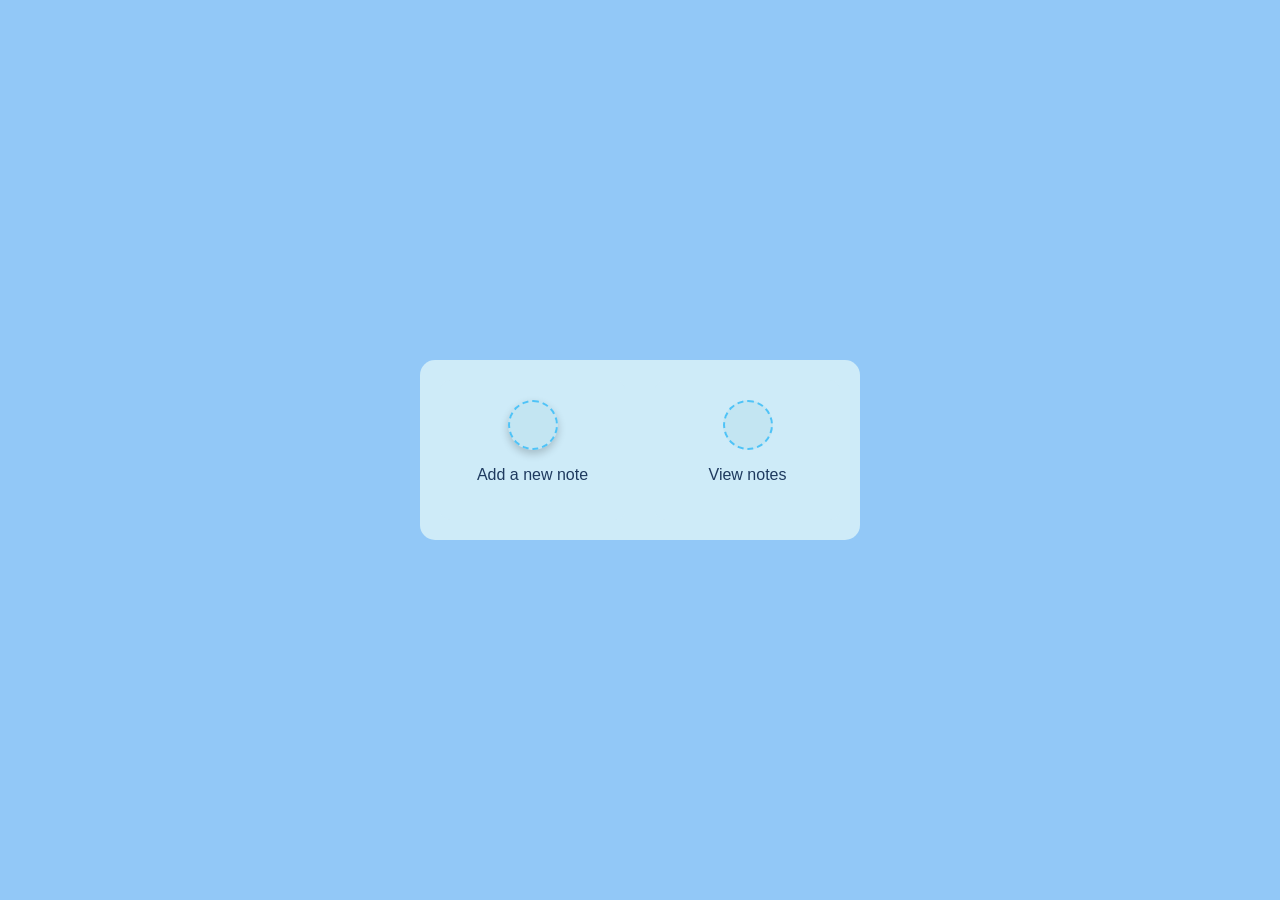
<file: index.html>
<html>
    <head>
        <link rel="stylesheet" href="styles.css">
        <link rel="stylesheet" href="https://unicons.iconscout.com/release/v4.0.0/css/line.css">
    </head>
    <body>
        
        <div class="container">
            <div class="note">
                <div class="close">
                    <button class="close-btn">
                        <i class="uil uil-times"></i>
                    </button>
                </div>
                <div>
                    <label for="title">Title</label><br><br>
                    <input type="text" name="title" id="title">
                </div>
                <div>
                    <label for="description">Description</label><br><br>
                    <textarea name="description" id="description"></textarea>
                </div>
                
                <button id="submit">Submit</button>
            </div>
        </div>

        <div class="options">
            <div class="add">
                <button class="add-btn">
                    <i class="uil uil-plus"></i>
                </button>
                <p>Add a new note</p>
            </div>
            <div class="view">
                <button class="icon-btn" onclick="window.location.href = 'view.html'" id="view">
                    <i class="uil uil-user"></i>
                </button>
                <p>View notes</p>
            </div>
        </div>




        <script src="script.js"></script>
    </body>
</html>
</file>
<file: styles.css>
:root {
    --primary: #1E3A5F;
    --accent: #4FC3F7;
    --background: #92c8f7;
    --note-bg: #ceebf8;
    --text: #102027;
  }
  
/* Light and Dark Mode Styles */
body {
    background-color: var(--background);
    color: var(--text);
    margin: 0;
    font-family: 'Segoe UI', Tahoma, Geneva, Verdana, sans-serif;
}

* {
    transition: all 0.2s ease-in-out;
  }
@keyframes anim {
    from
    {
        opacity: 0;
        transform: translateY(30%);
    }
    to
    {
        opacity: 1;
        transform: translate(0%);
    }
}
.options
{
    display: flex;
    position: absolute;
    top: 50%;
    left: 50%;
    transform: translate(-50%, -50%);
    justify-content: center;
    align-items: center;
    background-color: var(--note-bg);

    width: 400px;
    gap: 30px;
    padding: 20px;
    border-radius: 15px;
    z-index: 1;
}
.container
{
    display: none;
    width: 100%;
    height: 100%;
    position: absolute;
    z-index: 20;
    background: rgba(0,0,0,0.4);
}
.container {
    animation: fadeIn 0.3s ease forwards;
  }
  
  @keyframes fadeIn {
    from { opacity: 0; }
    to { opacity: 1; }
  }
#backup
{
    width: 100%;
    border-radius: 10%;
}
.note
{
    position: absolute;
    top: 50%;
    left: 50%;
    width: 300px;
    background: #fff;
    display: flex;
    gap: 30px;
    height: 450px;
    padding: 15px;
    border-radius: 10px;
    flex-direction: column;
    transform: translate(-50%, -50%);
}
.note:hover
{
    background-color: #cadce0;
    transition: all 0.3s ease-in-out;
}
.close {
    position: absolute;
    top: 10px;
    right: 10px;
}
.close button {
    font-size: larger;
    border: none;
    border-radius: 50%;
    background: #fff;
}
.note button
{
    width: 100%;

}
.note div textarea
{
    height: 200px;
    
}
.note div input, textarea
{
    width: 100%;
    border-radius: 10px;
}
.note input, .note textarea {
border: 1px solid #ccc;
border-radius: 6px;
padding: 8px;
font-size: 1rem;
font-family:'Trebuchet MS', 'Lucida Sans Unicode', 'Lucida Grande', 'Lucida Sans', Arial, sans-serif;
outline: none;
}

.note input:focus, .note textarea:focus {
border-color: var(--accent, #88C0D0);
box-shadow: 0 0 5px rgba(136, 192, 208, 0.5);
}
.note button#submit {
    background-color: var(--accent);     /* use your defined accent color */
    color: white;
    border: none;
    padding: 15px;
    font-size: 1rem;
    border-radius: 8px;
    cursor: pointer;
    transition: transform 0.3s ease, box-shadow 0.3s ease;
    font-weight: 100;
    box-shadow: 0 4px 10px rgba(0, 0, 0, 0.1);
  }
  
  .note button#submit:hover {
    transform: scale(1.05);
    box-shadow: 0 6px 16px rgba(0, 0, 0, 0.15);
    background-color: #3cb3e5; /* slightly darker on hover (optional) */
  }
  
.options div
{
    display: flex;
    flex-direction: column;
    padding: 20px;
    width: 150px;
    justify-content: center;
    align-items: center;
    border-radius: 10px;
    background-color: var(--note-bg);
    color: var(--primary);
}
.options div button{
    border-radius: 50%;
    width: 50px;
    height: 50px;
    border: 2px dashed var(--accent);
    color: var(--accent);
    background: rgba(136, 192, 208, 0.15);
}
.options div button i{
    font-size: xx-large;
    /* font-size: 35; */
}
.options div button:hover{
    transform: scale(1.15);
    background: rgba(26, 22, 18, 0.215);
    transition: all 0.3s ease-in-out;

}
.options div:hover
{
    transform: scale(1.05);
    box-shadow: rgba(0,0,0,0.4);
    /* background: rgba(26, 22, 18, 0.215); */
    transition: all 0.3s ease-in-out;
    font-size: larger;
}

.add-btn {
    box-shadow: 0 4px 8px rgba(0,0,0,0.2);
    transition: transform 0.2s ease, box-shadow 0.2s ease;
  }
  .add-btn:hover {
    transform: scale(1.1);
    box-shadow: 0 6px 12px rgba(0,0,0,0.25);
  }
  
/* view.html */

.whole
{
    display: flex;
    gap: 30px;
    flex-wrap: wrap;
    padding: 30px;
}
.view-container
{
    display: flex;
    /* border: 1px solid black; */
    flex-direction: column;
    background: var(--note-bg);
  color: var(--text);
  box-shadow: 0 2px 6px rgba(0,0,0,0.1);
    border-radius: 10px;
    width: 300px;
}
.view-container:hover {
    transform: translateY(-4px);
    transition: all 0.3s ease-in-out;
    box-shadow: 0 4px 12px rgba(0,0,0,0.15);
  }
.view-container div
{
    margin: 5px;
    padding: 3px;
}
.view-container div
{
    text-align: justify;
}
.viewtitle
{
    font-size: x-large;
}
.viewcontent
{
    font-size: medium;
    height: 150px;
    overflow: auto;
}
.viewcontent::-webkit-scrollbar {
    width: 6px;
}

.viewcontent::-webkit-scrollbar-thumb {
    background-color: rgba(0, 0, 0, 0.3);
    border-radius: 10px;
}

.viewbtns
{
    display: flex;
    justify-content: space-between;
    /* border: 1px solid black; */
}
.viewbtns button
{
    background: none;
    border: none;
}
.viewbtns button i
{
    font-size: large;
}

@media (max-width: 600px) {
    .options {
      flex-direction: column;
      width: 90%;
    }
  
    .note {
      width: 90%;
      height: auto;
    }
  
    .view-container {
      width: 100%;
    }
  }
</file>
